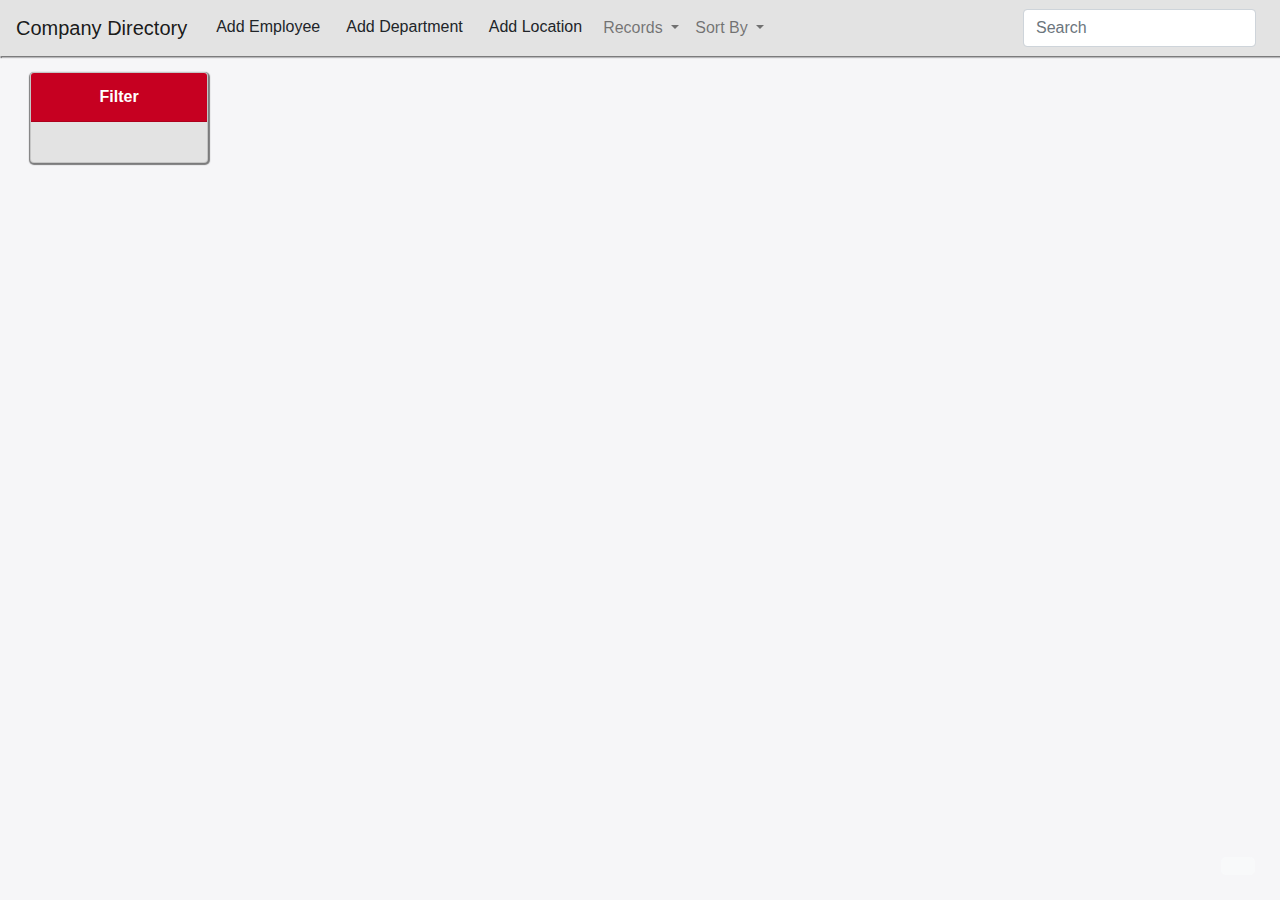
<file: index.html>
<html lang="en">
  <head>
    <meta charset="UTF-8" />
    <meta name="viewport" content="width=device-width, initial-scale=1.0" />
    <title>Company Directory</title>

    <!-- Link to Favicon -->
    <link rel="icon" type="image/png" href="libs/icon/favicon.png" />

    <!-- CSS files -->
    <link rel="stylesheet" href="libs/css/styles.css" />
    <link rel="stylesheet" href="libs/css/normalize.css" />
    <link
      rel="stylesheet"
      href="https://stackpath.bootstrapcdn.com/bootstrap/4.5.2/css/bootstrap.min.css"
    />
    <!-- Font Awesome -->
    <link
      crossorigin="anonymous"
      href="https://cdnjs.cloudflare.com/ajax/libs/font-awesome/5.15.1/css/all.min.css"
      integrity="sha512-+4zCK9k+qNFUR5X+cKL9EIR+ZOhtIloNl9GIKS57V1MyNsYpYcUrUeQc9vNfzsWfV28IaLL3i96P9sdNyeRssA=="
      rel="stylesheet"
    />
  </head>
  <body>
    <!-- Nav Bar -->
    <!-- navbar-light bg-light -->
    <nav class="navbar navbar-expand-lg navbar-light">
      <a class="navbar-brand" href="#">Company Directory</a>
      <button
        class="navbar-toggler"
        type="button"
        data-toggle="collapse"
        data-target="#navbarSupportedContent"
        aria-controls="navbarSupportedContent"
        aria-expanded="false"
        aria-label="Toggle navigation"
      >
        <span class="navbar-toggler-icon"></span>
      </button>

      <div class="collapse navbar-collapse" id="navbarSupportedContent">
        <ul class="navbar-nav mr-auto">
          <li class="nav-item">
            <button
              type="button"
              class="btn"
              data-toggle="modal"
              data-target="#addEmployeeModal"
            >
              Add Employee
            </button>
          </li>
          <li class="nav-item">
            <button
              type="button"
              class="btn"
              data-toggle="modal"
              data-target="#addDepartmentModal"
            >
              Add Department
            </button>
          </li>
          <li class="nav-item">
            <button
              type="button"
              class="btn"
              data-toggle="modal"
              data-target="#addLocationModal"
            >
              Add Location
            </button>
          </li>

          <li class="nav-item dropdown">
            <a
              class="nav-link dropdown-toggle"
              href="#"
              id="navbarDropdown"
              role="button"
              data-toggle="dropdown"
              aria-haspopup="true"
              aria-expanded="false"
            >
              Records
            </a>
            <div class="dropdown-menu" aria-labelledby="navbarDropdown">
              <a id="load-employee" class="dropdown-item">Employees</a>
              <a id="load-department" class="dropdown-item">Department</a>
              <a id="load-location" class="dropdown-item">Location</a>
            </div>
          </li>

          <li class="nav-sort-item dropdown">
            <a
              class="nav-link dropdown-toggle"
              href="#"
              id="navbarDropdown"
              role="button"
              data-toggle="dropdown"
              aria-haspopup="true"
              aria-expanded="false"
            >
              Sort By
            </a>
            <div class="dropdown-menu" aria-labelledby="navbarDropdown">
              <a id="pName" class="dropdown-item" data-value="p.firstName"
                >Name</a
              >
              <a id="dName" class="dropdown-item" data-value="d.name"
                >Department</a
              >
              <a id="lName" class="dropdown-item" data-value="l.name"
                >Location</a
              >
            </div>
          </li>
        </ul>
        <form class="form-inline my-2 my-lg-0 justify-content-center">
          <input
            id="search"
            class="form-control mr-sm-2"
            type="search"
            placeholder="Search"
            aria-label="Search"
          />
        </form>
      </div>
    </nav>

    <!-- Container -->
    <div class="container-fluid row ml-0">
      <div class="filter col-lg-2 mt-3">
        <div class="card">
          <div
            class="card-title font-weight-bold card-header text-center info-text"
          >
            Filter
          </div>
          <div class="card-body bg-transparent"></div>
        </div>
      </div>

      <div class="col-lg-10">
        <div id="info" class="row"></div>
      </div>

      <a
        id="back-to-top"
        href="#"
        class="btn btn-light btn-lg back-to-top"
        role="button"
        ><i class="fas fa-chevron-up"></i
      ></a>
    </div>

    <!--Delete Modal -->
    <div
      class="modal fade"
      id="deleteModal"
      tabindex="-1"
      role="dialog"
      aria-labelledby="exampleModalLabel"
      aria-hidden="true"
    >
      <div class="modal-dialog" role="document">
        <div class="modal-content">
          <div class="modal-header">
            <h5 class="modal-title" id="exampleModalLabel">Delete Record</h5>
            <button
              type="button"
              class="close"
              data-dismiss="modal"
              aria-label="Close"
            >
              <span aria-hidden="true">&times;</span>
            </button>
          </div>
          <div class="modal-body">Are you sure you want to delete?</div>
          <div class="modal-footer">
            <button
              type="button"
              class="btn btn-secondary"
              data-dismiss="modal"
            >
              No
            </button>
            <button
              id="delete-record"
              type="button"
              class="btn btn-primary delete-employee"
              data-dismiss="modal"
            >
              Yes
            </button>
          </div>
        </div>
      </div>
    </div>

    <!--Update Employee Modal -->
    <div
      class="modal fade"
      id="updateEmployeeModal"
      tabindex="-1"
      role="dialog"
      aria-labelledby="exampleModalLabel"
      aria-hidden="true"
    >
      <div class="modal-dialog" role="document">
        <div class="modal-content">
          <div class="modal-header">
            <h5 class="modal-title" id="exampleModalLabel">Update Record</h5>
            <button
              type="button"
              class="close"
              data-dismiss="modal"
              aria-label="Close"
            >
              <span aria-hidden="true">&times;</span>
            </button>
          </div>
          <div class="modal-body">
            <form class="needs-validation" novalidate>
              <div class="form-group">
                <label for="first-name" class="col-form-label"
                  >First Name:</label
                >
                <input type="text" class="form-control first-name" required />
                <div class="invalid-feedback">Please enter your First Name</div>
              </div>
              <div class="form-group">
                <label for="last-name" class="col-form-label">Last Name:</label>
                <input type="text" class="form-control last-name" required />
                <div class="invalid-feedback">Please enter your Last Name</div>
              </div>
              <div class="form-group">
                <label for="email" class="col-form-label">Email:</label>
                <input type="email" class="form-control email" required />
                <div class="invalid-feedback">Please enter your Email</div>
              </div>
              <div class="form-group">
                <label for="email" class="col-form-label">Job Title:</label>
                <input type="text" class="form-control job-title" required />
                <div class="invalid-feedback">Please enter your Job Title</div>
              </div>
              <div class="input-group mb-3">
                <div class="input-group-prepend">
                  <label class="input-group-text" for="department"
                    >Department</label
                  >
                </div>
                <select
                  class="custom-select custom-select-department"
                  required
                ></select>
                <div class="invalid-feedback">Please select a Department</div>
              </div>
              <div class="modal-footer">
                <button
                  type="button"
                  class="btn btn-secondary"
                  data-dismiss="modal"
                >
                  Cancel
                </button>
                <button
                  id="update-employee"
                  type="submit"
                  class="btn btn-primary"
                >
                  Update
                </button>
              </div>
            </form>
          </div>
        </div>
      </div>
    </div>

    <!--Add Employee Modal -->
    <div
      class="modal fade"
      id="addEmployeeModal"
      tabindex="-1"
      role="dialog"
      aria-labelledby="exampleModalLabel"
      aria-hidden="true"
    >
      <div class="modal-dialog" role="document">
        <div class="modal-content">
          <div class="modal-header">
            <h5 class="modal-title" id="exampleModalLabel">Register Record</h5>
            <button
              type="button"
              class="close"
              data-dismiss="modal"
              aria-label="Close"
            >
              <span aria-hidden="true">&times;</span>
            </button>
          </div>
          <div class="modal-body">
            <form id="add-employee-form" class="needs-validation" novalidate>
              <div class="form-group">
                <label for="first-name" class="col-form-label"
                  >First Name:</label
                >
                <input type="text" class="form-control first-name" required />
                <div class="invalid-feedback">Please enter your First Name</div>
              </div>
              <div class="form-group">
                <label for="last-name" class="col-form-label">Last Name:</label>
                <input type="text" class="form-control last-name" required />
                <div class="invalid-feedback">Please enter your Last Name</div>
              </div>
              <div class="form-group">
                <label for="email" class="col-form-label">Email:</label>
                <input type="email" class="form-control email" required />
                <div class="invalid-feedback">Please enter your Email</div>
              </div>
              <div class="form-group">
                <label for="email" class="col-form-label">Job Title:</label>
                <input type="text" class="form-control job-title" required />
                <div class="invalid-feedback">Please enter your Job Title</div>
              </div>
              <div class="input-group mb-3">
                <div class="input-group-prepend">
                  <label class="input-group-text" for="department"
                    >Department</label
                  >
                </div>
                <select
                  class="custom-select custom-select-department"
                  required
                ></select>
                <div class="invalid-feedback">Please select a Department</div>
              </div>
              <div class="modal-footer">
                <button
                  type="button"
                  class="btn btn-secondary"
                  data-dismiss="modal"
                >
                  Cancel
                </button>
                <button id="add-employee" type="submit" class="btn btn-primary">
                  Add
                </button>
              </div>
            </form>
          </div>
        </div>
      </div>
    </div>

    <!-- Add Department Modal -->
    <div
      class="modal fade"
      id="addDepartmentModal"
      tabindex="-1"
      role="dialog"
      aria-labelledby="exampleModalLabel"
      aria-hidden="true"
    >
      <div class="modal-dialog" role="document">
        <div class="modal-content">
          <div class="modal-header">
            <h5 class="modal-title" id="exampleModalLabel">Add Department</h5>
            <button
              type="button"
              class="close"
              data-dismiss="modal"
              aria-label="Close"
            >
              <span aria-hidden="true">&times;</span>
            </button>
          </div>
          <div class="modal-body">
            <form id="add-department-form" class="needs-validation" novalidate>
              <div class="form-group">
                <label for="department-name" class="col-form-label"
                  >Department Name:</label
                >
                <input
                  type="text"
                  class="form-control department-name"
                  required
                />
                <div class="invalid-feedback">Please enter department name</div>
              </div>
              <div class="input-group mb-3">
                <div class="input-group-prepend">
                  <label class="input-group-text" for="location"
                    >Location</label
                  >
                </div>
                <select
                  class="custom-select custom-select-location"
                  required
                ></select>
                <div class="invalid-feedback">Please select a location</div>
              </div>
              <div class="modal-footer">
                <button
                  type="button"
                  class="btn btn-secondary"
                  data-dismiss="modal"
                >
                  Cancel
                </button>
                <button
                  id="add-department"
                  type="submit"
                  class="btn btn-primary"
                >
                  Add
                </button>
              </div>
            </form>
          </div>
        </div>
      </div>
    </div>

    <!-- Edit Department Modal -->
    <div
      class="modal fade"
      id="updateDepartmentModal"
      tabindex="-1"
      role="dialog"
      aria-labelledby="exampleModalLabel"
      aria-hidden="true"
    >
      <div class="modal-dialog" role="document">
        <div class="modal-content">
          <div class="modal-header">
            <h5 class="modal-title" id="exampleModalLabel">Edit Department</h5>
            <button
              type="button"
              class="close"
              data-dismiss="modal"
              aria-label="Close"
            >
              <span aria-hidden="true">&times;</span>
            </button>
          </div>
          <div class="modal-body">
            <form class="needs-validation" novalidate>
              <div class="form-group">
                <label for="department-name" class="col-form-label"
                  >Department Name:</label
                >
                <input
                  type="text"
                  class="form-control department-name"
                  required
                />
                <div class="invalid-feedback">Please enter department name</div>
              </div>
              <div class="input-group mb-3">
                <div class="input-group-prepend">
                  <label class="input-group-text" for="location"
                    >Location</label
                  >
                </div>
                <select
                  class="custom-select custom-select-location"
                  required
                ></select>
                <div class="invalid-feedback">Please select a location</div>
              </div>
              <div class="modal-footer">
                <button
                  type="button"
                  class="btn btn-secondary"
                  data-dismiss="modal"
                >
                  Cancel
                </button>
                <button
                  id="update-department"
                  type="submit"
                  class="btn btn-primary"
                >
                  Update
                </button>
              </div>
            </form>
          </div>
        </div>
      </div>
    </div>

    <!--Location Modal -->
    <div
      class="modal fade"
      id="addLocationModal"
      tabindex="-1"
      role="dialog"
      aria-labelledby="exampleModalLabel"
      aria-hidden="true"
    >
      <div class="modal-dialog" role="document">
        <div class="modal-content">
          <div class="modal-header">
            <h5 class="modal-title" id="exampleModalLabel">Add Location</h5>
            <button
              type="button"
              class="close"
              data-dismiss="modal"
              aria-label="Close"
            >
              <span aria-hidden="true">&times;</span>
            </button>
          </div>
          <div class="modal-body">
            <form id="add-location-form" class="needs-validation" novalidate>
              <div class="form-group">
                <label for="first-name" class="col-form-label"
                  >Location Name:</label
                >
                <input
                  type="text"
                  class="form-control location-name"
                  required
                />
                <div class="invalid-feedback">Please select a location</div>
              </div>
              <div class="modal-footer">
                <button
                  type="button"
                  class="btn btn-secondary"
                  data-dismiss="modal"
                >
                  Cancel
                </button>
                <button id="add-location" type="submit" class="btn btn-primary">
                  Add
                </button>
              </div>
            </form>
          </div>
        </div>
      </div>
    </div>

    <!--Edit Location Modal -->
    <div
      class="modal fade"
      id="updateLocationModal"
      tabindex="-1"
      role="dialog"
      aria-labelledby="exampleModalLabel"
      aria-hidden="true"
    >
      <div class="modal-dialog" role="document">
        <div class="modal-content">
          <div class="modal-header">
            <h5 class="modal-title" id="exampleModalLabel">Update Location</h5>
            <button
              type="button"
              class="close"
              data-dismiss="modal"
              aria-label="Close"
            >
              <span aria-hidden="true">&times;</span>
            </button>
          </div>
          <div class="modal-body">
            <form class="needs-validation" novalidate>
              <div class="form-group">
                <label for="first-name" class="col-form-label"
                  >Location Name:</label
                >
                <input
                  type="text"
                  class="form-control location-name"
                  required
                />
                <div class="invalid-feedback">Please select a location</div>
              </div>
              <div class="modal-footer">
                <button
                  type="button"
                  class="btn btn-secondary"
                  data-dismiss="modal"
                >
                  Cancel
                </button>
                <button
                  id="update-location"
                  type="submit"
                  class="btn btn-primary"
                >
                  Update
                </button>
              </div>
            </form>
          </div>
        </div>
      </div>
    </div>
    <script src="libs/js//jquery-3.5.1.min.js"></script>
    <script src="https://maxcdn.bootstrapcdn.com/bootstrap/4.5.2/js/bootstrap.min.js"></script>
    <script src="libs/js/script.js"></script>
  </body>
</html>
</file>
<file: libs/css/styles.css>
/* background-color: f6f6f8
   header: #c60021
   nav: e3e3e3
 */
body,
.card {
  background-color: #f6f6f8 !important;
  /* margin-top: 65px;  */
}

nav > a,
.nav-link {
  color: black;
}

/* #f8e5e5  #fa255e*/
.card {
  box-shadow: 0.5px 1px 1px 1px rgba(0, 0, 0, 0.5);
}

.card-title {
  color: white;
}

.card-header {
  background-color: #c60021 !important;
}

.card {
  background-color: #e3e3e3 !important;
}

.navbar {
  background-color: #e3e3e3;
  box-shadow: 0.5px 1px 1px 1px rgba(0, 0, 0, 0.5);
}

button {
  transition-duration: 0.4s;
}

button:hover {
  background-color: #c60021 !important;
  color: white !important;
}

.back-to-top {
  position: fixed;
  bottom: 25px;
  right: 25px;
  display: none;
}

.trash-button,
.edit-button {
  box-shadow: 0.5px 1px 1px 1px rgba(0, 0, 0, 0.5);
}

.back-to-top {
  position: fixed;
  bottom: 25px;
  right: 25px;
  display: none;
}

.fa-chevron-up{
  color: #c60021;
}
</file>
